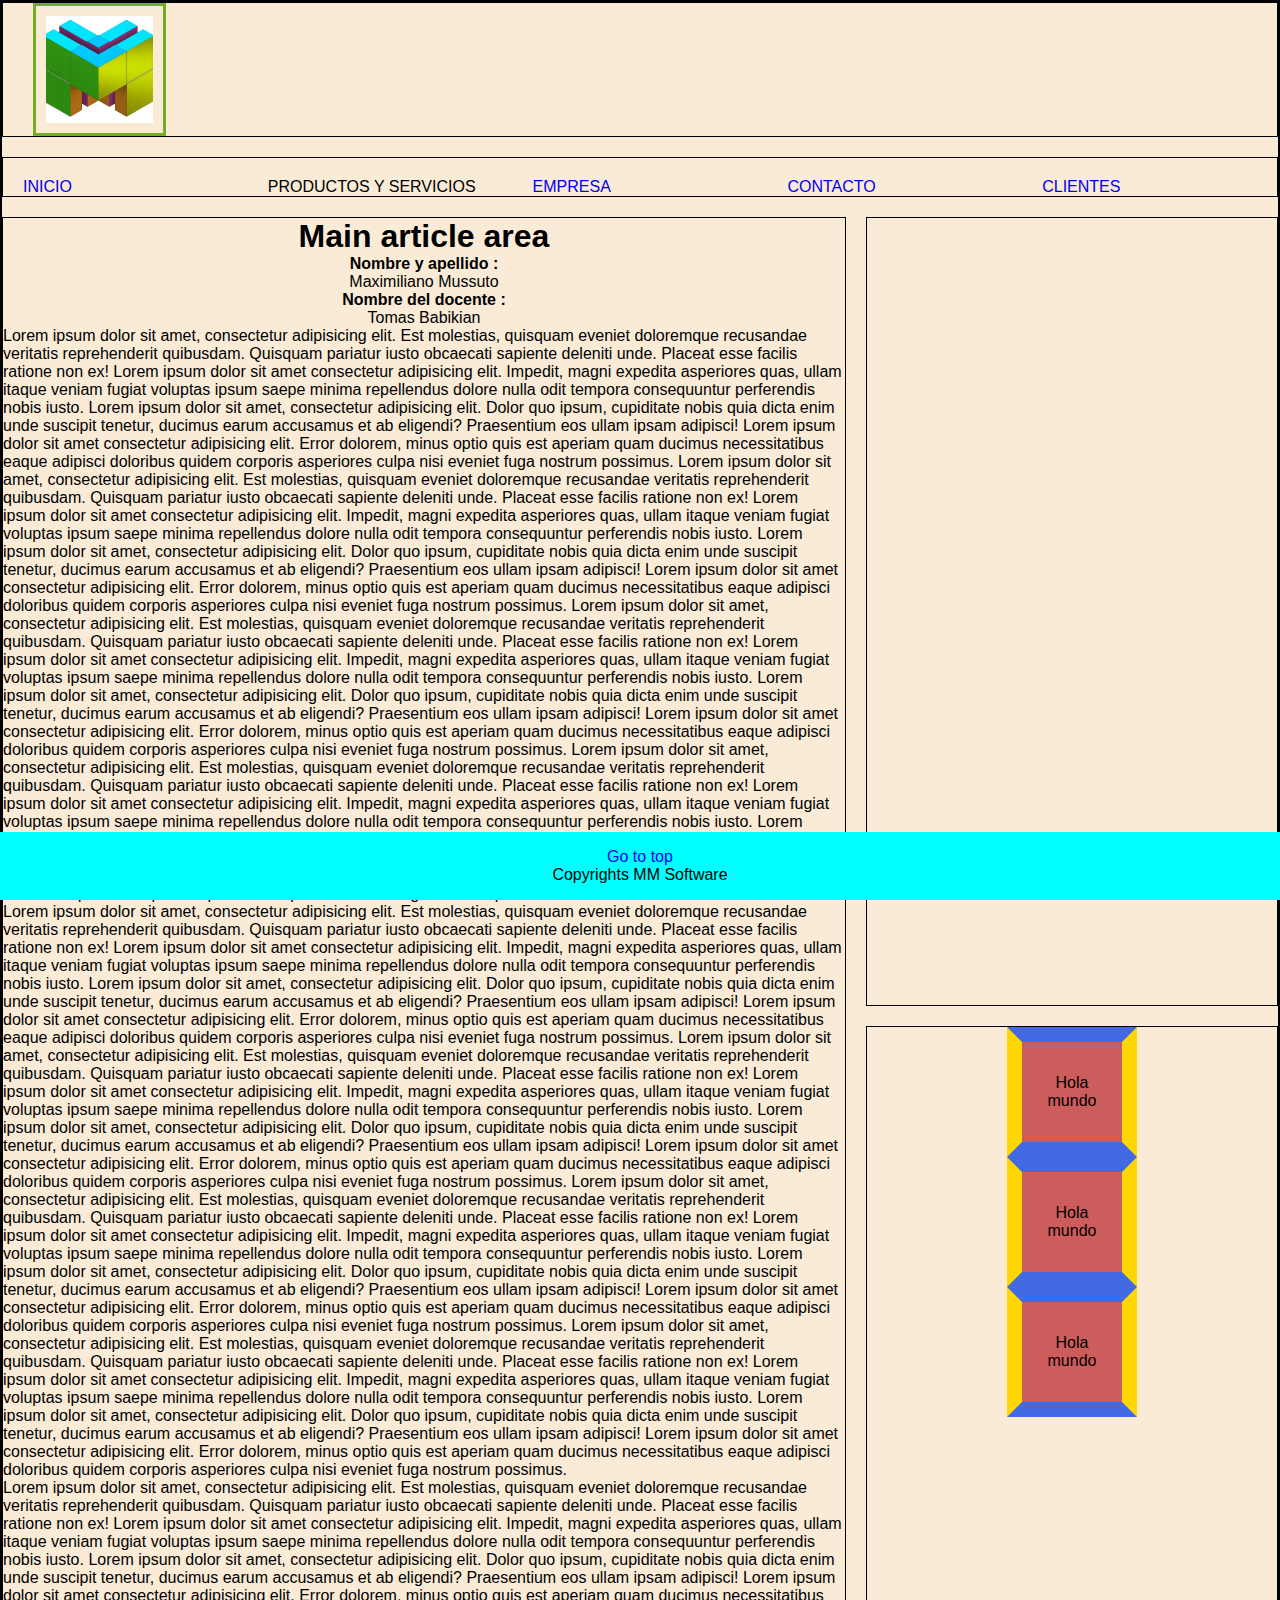
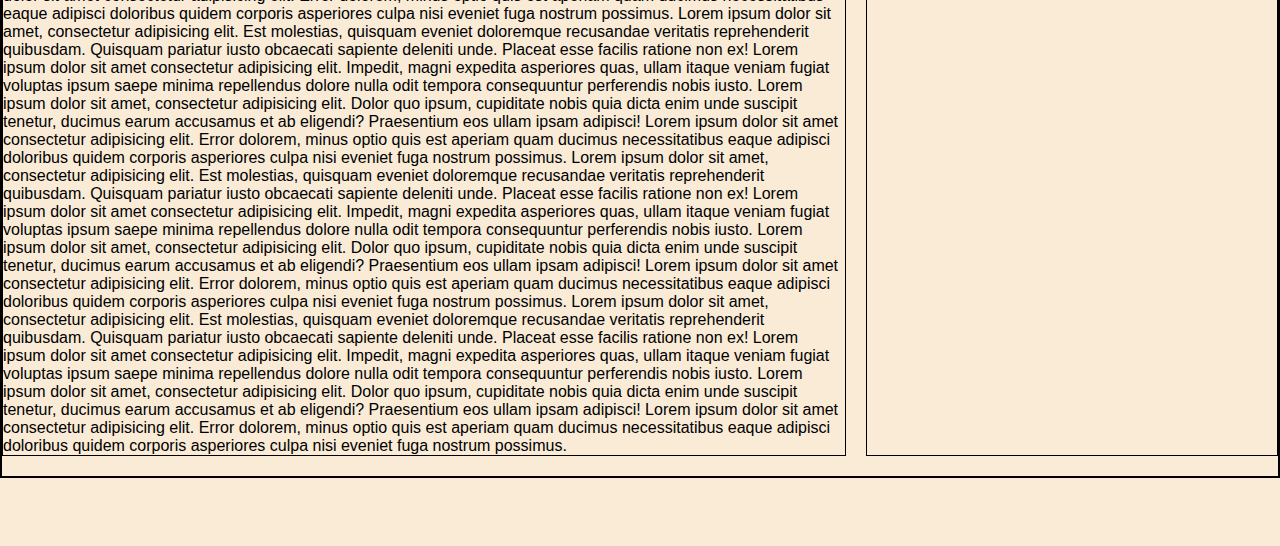
<file: index.html>
<!DOCTYPE html>
<html lang="en">

<head>
  <meta charset="UTF-8">
  <meta http-equiv="X-UA-Compatible" content="IE=edge">
  <meta name="viewport" content="width=device-width, initial-scale=1.0">
  <title>CODERHOUSE</title>
  <link rel="preconnect" href="https://fonts.googleapis.com">
  <link rel="preconnect" href="https://fonts.gstatic.com" crossorigin>
  <link href="https://fonts.googleapis.com/css2?family=Quicksand:wght@300&display=swap" rel="stylesheet">
  <link rel="stylesheet" href="css/grids2.css">
  <link rel="icon" type="image/x-icon" href="./images/logo.png">
</head>

<body>
  <div id="ancla"></div>
  <div class="wrapper">
    <div id="ancla"></div>
    <header class="main-head">
      <a href="./index.html">
        <img src="./images/logo.png" alt="logo MM Software" class="logo"></a></header>
    <nav class="main-nav">
      <ul>
        <li><a href="#inicio">Inicio</a></li>
        <li>Productos y Servicios
          <ul>
            <li><a href="./pages/app2.html">APP</a></li>
            <li><a href="./pages/web2.html">WEB</a></li>
          </ul>
        </li>
        <li><a href="./pages/empresa2.html">Empresa</a></li>
        <li><a href="./pages/contacto2.html">Contacto</a></li>
        <li><a href="./pages/clientes2.html">Clientes</a></li>
      </ul>
    </nav>
    <article class="content">
      <h1>Main article area</h1>

      <strong>Nombre y apellido :</strong> Maximiliano Mussuto
      </br>
      <strong>Nombre del docente : </strong> Tomas Babikian


      <p class="parrafo">
        Lorem ipsum dolor sit amet, consectetur adipisicing elit. Est molestias, quisquam eveniet doloremque recusandae veritatis reprehenderit quibusdam. Quisquam pariatur iusto obcaecati sapiente deleniti unde. Placeat esse facilis ratione non ex!
        Lorem ipsum dolor sit amet consectetur adipisicing elit. Impedit, magni expedita asperiores quas, ullam itaque veniam fugiat voluptas ipsum saepe minima repellendus dolore nulla odit tempora consequuntur perferendis nobis iusto.
        Lorem ipsum dolor sit amet, consectetur adipisicing elit. Dolor quo ipsum, cupiditate nobis quia dicta enim unde suscipit tenetur, ducimus earum accusamus et ab eligendi? Praesentium eos ullam ipsam adipisci!
        Lorem ipsum dolor sit amet consectetur adipisicing elit. Error dolorem, minus optio quis est aperiam quam ducimus necessitatibus eaque adipisci doloribus quidem corporis asperiores culpa nisi eveniet fuga nostrum possimus.
        Lorem ipsum dolor sit amet, consectetur adipisicing elit. Est molestias, quisquam eveniet doloremque recusandae veritatis reprehenderit quibusdam. Quisquam pariatur iusto obcaecati sapiente deleniti unde. Placeat esse facilis ratione non ex!
        Lorem ipsum dolor sit amet consectetur adipisicing elit. Impedit, magni expedita asperiores quas, ullam itaque veniam fugiat voluptas ipsum saepe minima repellendus dolore nulla odit tempora consequuntur perferendis nobis iusto.
        Lorem ipsum dolor sit amet, consectetur adipisicing elit. Dolor quo ipsum, cupiditate nobis quia dicta enim unde suscipit tenetur, ducimus earum accusamus et ab eligendi? Praesentium eos ullam ipsam adipisci!
        Lorem ipsum dolor sit amet consectetur adipisicing elit. Error dolorem, minus optio quis est aperiam quam ducimus necessitatibus eaque adipisci doloribus quidem corporis asperiores culpa nisi eveniet fuga nostrum possimus.
        Lorem ipsum dolor sit amet, consectetur adipisicing elit. Est molestias, quisquam eveniet doloremque recusandae veritatis reprehenderit quibusdam. Quisquam pariatur iusto obcaecati sapiente deleniti unde. Placeat esse facilis ratione non ex!
        Lorem ipsum dolor sit amet consectetur adipisicing elit. Impedit, magni expedita asperiores quas, ullam itaque veniam fugiat voluptas ipsum saepe minima repellendus dolore nulla odit tempora consequuntur perferendis nobis iusto.
        Lorem ipsum dolor sit amet, consectetur adipisicing elit. Dolor quo ipsum, cupiditate nobis quia dicta enim unde suscipit tenetur, ducimus earum accusamus et ab eligendi? Praesentium eos ullam ipsam adipisci!
        Lorem ipsum dolor sit amet consectetur adipisicing elit. Error dolorem, minus optio quis est aperiam quam ducimus necessitatibus eaque adipisci doloribus quidem corporis asperiores culpa nisi eveniet fuga nostrum possimus.
        Lorem ipsum dolor sit amet, consectetur adipisicing elit. Est molestias, quisquam eveniet doloremque recusandae veritatis reprehenderit quibusdam. Quisquam pariatur iusto obcaecati sapiente deleniti unde. Placeat esse facilis ratione non ex!
        Lorem ipsum dolor sit amet consectetur adipisicing elit. Impedit, magni expedita asperiores quas, ullam itaque veniam fugiat voluptas ipsum saepe minima repellendus dolore nulla odit tempora consequuntur perferendis nobis iusto.
        Lorem ipsum dolor sit amet, consectetur adipisicing elit. Dolor quo ipsum, cupiditate nobis quia dicta enim unde suscipit tenetur, ducimus earum accusamus et ab eligendi? Praesentium eos ullam ipsam adipisci!
        Lorem ipsum dolor sit amet consectetur adipisicing elit. Error dolorem, minus optio quis est aperiam quam ducimus necessitatibus eaque adipisci doloribus quidem corporis asperiores culpa nisi eveniet fuga nostrum possimus.
      </p>
      <p class="parrafo">
        Lorem ipsum dolor sit amet, consectetur adipisicing elit. Est molestias, quisquam eveniet doloremque recusandae veritatis reprehenderit quibusdam. Quisquam pariatur iusto obcaecati sapiente deleniti unde. Placeat esse facilis ratione non ex!
        Lorem ipsum dolor sit amet consectetur adipisicing elit. Impedit, magni expedita asperiores quas, ullam itaque veniam fugiat voluptas ipsum saepe minima repellendus dolore nulla odit tempora consequuntur perferendis nobis iusto.
        Lorem ipsum dolor sit amet, consectetur adipisicing elit. Dolor quo ipsum, cupiditate nobis quia dicta enim unde suscipit tenetur, ducimus earum accusamus et ab eligendi? Praesentium eos ullam ipsam adipisci!
        Lorem ipsum dolor sit amet consectetur adipisicing elit. Error dolorem, minus optio quis est aperiam quam ducimus necessitatibus eaque adipisci doloribus quidem corporis asperiores culpa nisi eveniet fuga nostrum possimus.
        Lorem ipsum dolor sit amet, consectetur adipisicing elit. Est molestias, quisquam eveniet doloremque recusandae veritatis reprehenderit quibusdam. Quisquam pariatur iusto obcaecati sapiente deleniti unde. Placeat esse facilis ratione non ex!
        Lorem ipsum dolor sit amet consectetur adipisicing elit. Impedit, magni expedita asperiores quas, ullam itaque veniam fugiat voluptas ipsum saepe minima repellendus dolore nulla odit tempora consequuntur perferendis nobis iusto.
        Lorem ipsum dolor sit amet, consectetur adipisicing elit. Dolor quo ipsum, cupiditate nobis quia dicta enim unde suscipit tenetur, ducimus earum accusamus et ab eligendi? Praesentium eos ullam ipsam adipisci!
        Lorem ipsum dolor sit amet consectetur adipisicing elit. Error dolorem, minus optio quis est aperiam quam ducimus necessitatibus eaque adipisci doloribus quidem corporis asperiores culpa nisi eveniet fuga nostrum possimus.
        Lorem ipsum dolor sit amet, consectetur adipisicing elit. Est molestias, quisquam eveniet doloremque recusandae veritatis reprehenderit quibusdam. Quisquam pariatur iusto obcaecati sapiente deleniti unde. Placeat esse facilis ratione non ex!
        Lorem ipsum dolor sit amet consectetur adipisicing elit. Impedit, magni expedita asperiores quas, ullam itaque veniam fugiat voluptas ipsum saepe minima repellendus dolore nulla odit tempora consequuntur perferendis nobis iusto.
        Lorem ipsum dolor sit amet, consectetur adipisicing elit. Dolor quo ipsum, cupiditate nobis quia dicta enim unde suscipit tenetur, ducimus earum accusamus et ab eligendi? Praesentium eos ullam ipsam adipisci!
        Lorem ipsum dolor sit amet consectetur adipisicing elit. Error dolorem, minus optio quis est aperiam quam ducimus necessitatibus eaque adipisci doloribus quidem corporis asperiores culpa nisi eveniet fuga nostrum possimus.
        Lorem ipsum dolor sit amet, consectetur adipisicing elit. Est molestias, quisquam eveniet doloremque recusandae veritatis reprehenderit quibusdam. Quisquam pariatur iusto obcaecati sapiente deleniti unde. Placeat esse facilis ratione non ex!
        Lorem ipsum dolor sit amet consectetur adipisicing elit. Impedit, magni expedita asperiores quas, ullam itaque veniam fugiat voluptas ipsum saepe minima repellendus dolore nulla odit tempora consequuntur perferendis nobis iusto.
        Lorem ipsum dolor sit amet, consectetur adipisicing elit. Dolor quo ipsum, cupiditate nobis quia dicta enim unde suscipit tenetur, ducimus earum accusamus et ab eligendi? Praesentium eos ullam ipsam adipisci!
        Lorem ipsum dolor sit amet consectetur adipisicing elit. Error dolorem, minus optio quis est aperiam quam ducimus necessitatibus eaque adipisci doloribus quidem corporis asperiores culpa nisi eveniet fuga nostrum possimus.
      </p>
      <p class="parrafo">
        Lorem ipsum dolor sit amet, consectetur adipisicing elit. Est molestias, quisquam eveniet doloremque recusandae veritatis reprehenderit quibusdam. Quisquam pariatur iusto obcaecati sapiente deleniti unde. Placeat esse facilis ratione non ex!
        Lorem ipsum dolor sit amet consectetur adipisicing elit. Impedit, magni expedita asperiores quas, ullam itaque veniam fugiat voluptas ipsum saepe minima repellendus dolore nulla odit tempora consequuntur perferendis nobis iusto.
        Lorem ipsum dolor sit amet, consectetur adipisicing elit. Dolor quo ipsum, cupiditate nobis quia dicta enim unde suscipit tenetur, ducimus earum accusamus et ab eligendi? Praesentium eos ullam ipsam adipisci!
        Lorem ipsum dolor sit amet consectetur adipisicing elit. Error dolorem, minus optio quis est aperiam quam ducimus necessitatibus eaque adipisci doloribus quidem corporis asperiores culpa nisi eveniet fuga nostrum possimus.
        Lorem ipsum dolor sit amet, consectetur adipisicing elit. Est molestias, quisquam eveniet doloremque recusandae veritatis reprehenderit quibusdam. Quisquam pariatur iusto obcaecati sapiente deleniti unde. Placeat esse facilis ratione non ex!
        Lorem ipsum dolor sit amet consectetur adipisicing elit. Impedit, magni expedita asperiores quas, ullam itaque veniam fugiat voluptas ipsum saepe minima repellendus dolore nulla odit tempora consequuntur perferendis nobis iusto.
        Lorem ipsum dolor sit amet, consectetur adipisicing elit. Dolor quo ipsum, cupiditate nobis quia dicta enim unde suscipit tenetur, ducimus earum accusamus et ab eligendi? Praesentium eos ullam ipsam adipisci!
        Lorem ipsum dolor sit amet consectetur adipisicing elit. Error dolorem, minus optio quis est aperiam quam ducimus necessitatibus eaque adipisci doloribus quidem corporis asperiores culpa nisi eveniet fuga nostrum possimus.
        Lorem ipsum dolor sit amet, consectetur adipisicing elit. Est molestias, quisquam eveniet doloremque recusandae veritatis reprehenderit quibusdam. Quisquam pariatur iusto obcaecati sapiente deleniti unde. Placeat esse facilis ratione non ex!
        Lorem ipsum dolor sit amet consectetur adipisicing elit. Impedit, magni expedita asperiores quas, ullam itaque veniam fugiat voluptas ipsum saepe minima repellendus dolore nulla odit tempora consequuntur perferendis nobis iusto.
        Lorem ipsum dolor sit amet, consectetur adipisicing elit. Dolor quo ipsum, cupiditate nobis quia dicta enim unde suscipit tenetur, ducimus earum accusamus et ab eligendi? Praesentium eos ullam ipsam adipisci!
        Lorem ipsum dolor sit amet consectetur adipisicing elit. Error dolorem, minus optio quis est aperiam quam ducimus necessitatibus eaque adipisci doloribus quidem corporis asperiores culpa nisi eveniet fuga nostrum possimus.
        Lorem ipsum dolor sit amet, consectetur adipisicing elit. Est molestias, quisquam eveniet doloremque recusandae veritatis reprehenderit quibusdam. Quisquam pariatur iusto obcaecati sapiente deleniti unde. Placeat esse facilis ratione non ex!
        Lorem ipsum dolor sit amet consectetur adipisicing elit. Impedit, magni expedita asperiores quas, ullam itaque veniam fugiat voluptas ipsum saepe minima repellendus dolore nulla odit tempora consequuntur perferendis nobis iusto.
        Lorem ipsum dolor sit amet, consectetur adipisicing elit. Dolor quo ipsum, cupiditate nobis quia dicta enim unde suscipit tenetur, ducimus earum accusamus et ab eligendi? Praesentium eos ullam ipsam adipisci!
        Lorem ipsum dolor sit amet consectetur adipisicing elit. Error dolorem, minus optio quis est aperiam quam ducimus necessitatibus eaque adipisci doloribus quidem corporis asperiores culpa nisi eveniet fuga nostrum possimus.
      </p>
      
    </article>

    <aside class="side">
      <iframe width="100%" height="100%" src="https://www.youtube.com/embed/OOMCoK5Jb_g"
              title="YouTube video player" frameborder="0"
              allow="accelerometer; autoplay; clipboard-write; encrypted-media; gyroscope; picture-in-picture"
              allowfullscreen></iframe>
    </aside>

    <div class="ad">
      <div class="contenedor__box">
        <label>Hola mundo</label>
      </div>
      <div class="contenedor__box">
        <label>Hola mundo</label>
      </div>
      <div class="contenedor__box">
        <label>Hola mundo</label>
      </div>
    </div>
  </div>
  
  <footer class="main-footer">
      <a href="#ancla">Go to top</a>
    <label>Copyrights MM Software</label>
  </footer>
</body>


</html>
</file>
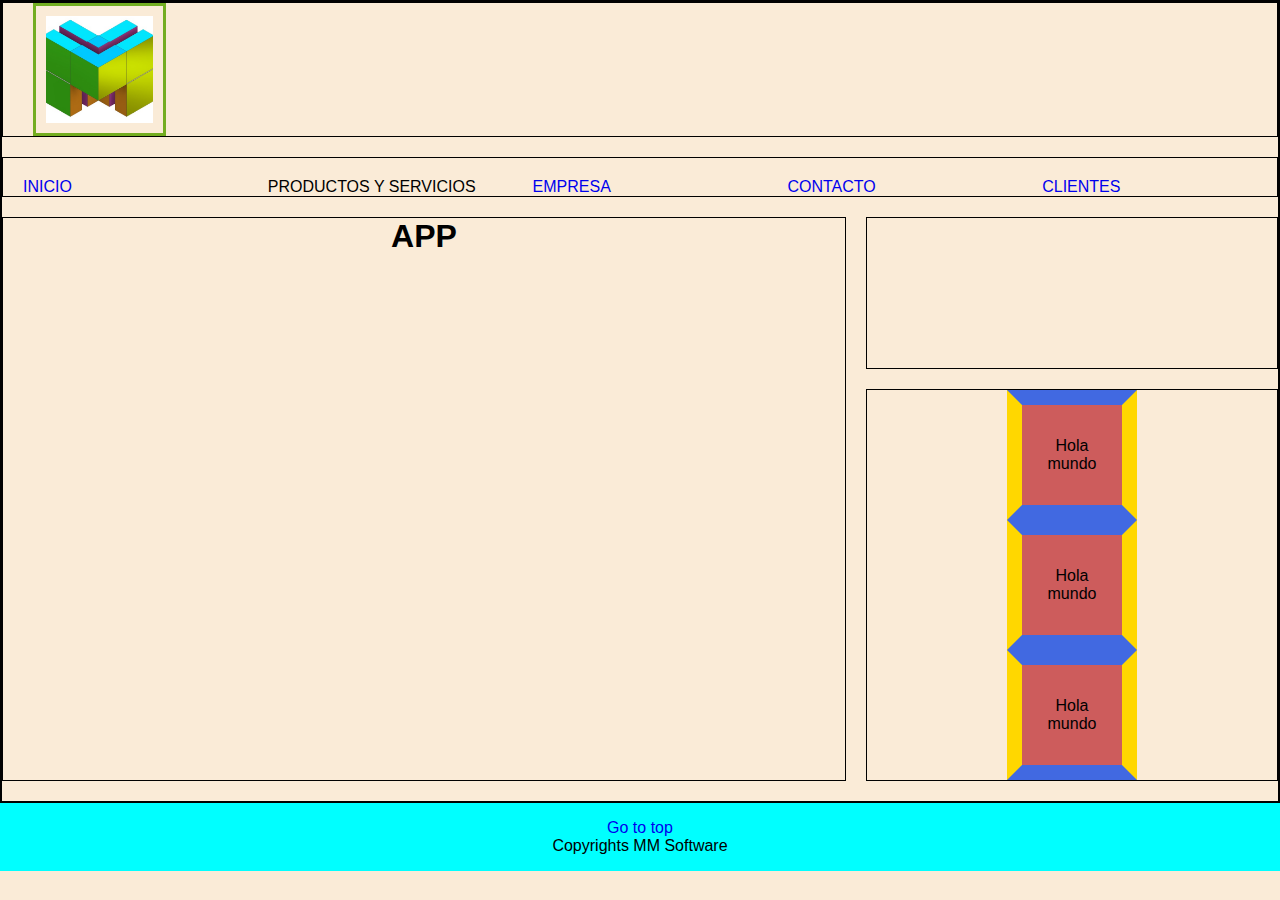
<file: pages/app2.html>
<!DOCTYPE html>
<html lang="en">

<head>
  <meta charset="UTF-8">
  <meta http-equiv="X-UA-Compatible" content="IE=edge">
  <meta name="viewport" content="width=device-width, initial-scale=1.0">
  <title>APP</title>
  <link rel="preconnect" href="https://fonts.googleapis.com">
  <link rel="preconnect" href="https://fonts.gstatic.com" crossorigin>
  <link href="https://fonts.googleapis.com/css2?family=Quicksand:wght@300&display=swap" rel="stylesheet">
  <link rel="stylesheet" href="../css/grids2.css">
  <link rel="icon" type="image/x-icon" href="../images/logo.png">
</head>

<body>
  <div id="ancla"></div>
  <div class="wrapper">
    <header class="main-head">
      <a href="../index.html">
        <img src="../images/logo.png" alt="logo MM Software" class="logo"></a></header>
    <nav class="main-nav">
      <ul>
        <li><a href="../index.html#inicio">Inicio</a></li>
        <li>Productos y Servicios
          <ul>
            <li><a href="./app2.html">APP</a></li>
            <li><a href="./web2.html">WEB</a></li>
          </ul>
        </li>
        <li><a href="./empresa2.html">Empresa</a></li>
        <li><a href="./contacto2.html">Contacto</a></li>
        <li><a href="./clientes2.html">Clientes</a></li>
      </ul>
    </nav>
    <article class="content">
      <h1>APP</h1>
    </article>

    <aside class="side">
      <iframe max-width="100%" height="100%" src="https://www.youtube.com/embed/OOMCoK5Jb_g"
              title="YouTube video player" frameborder="0"
              allow="accelerometer; autoplay; clipboard-write; encrypted-media; gyroscope; picture-in-picture"
              allowfullscreen></iframe>
    </aside>

    <div class="ad">
      <div class="contenedor__box">
        <label>Hola mundo</label>
      </div>
      <div class="contenedor__box">
        <label>Hola mundo</label>
      </div>
      <div class="contenedor__box">
        <label>Hola mundo</label>
      </div>
    </div>
  </div>
  <footer class="main-footer">
    <a href="#ancla">Go to top</a>
  <label>Copyrights MM Software</label>
</footer>
</body>


</html>
</file>
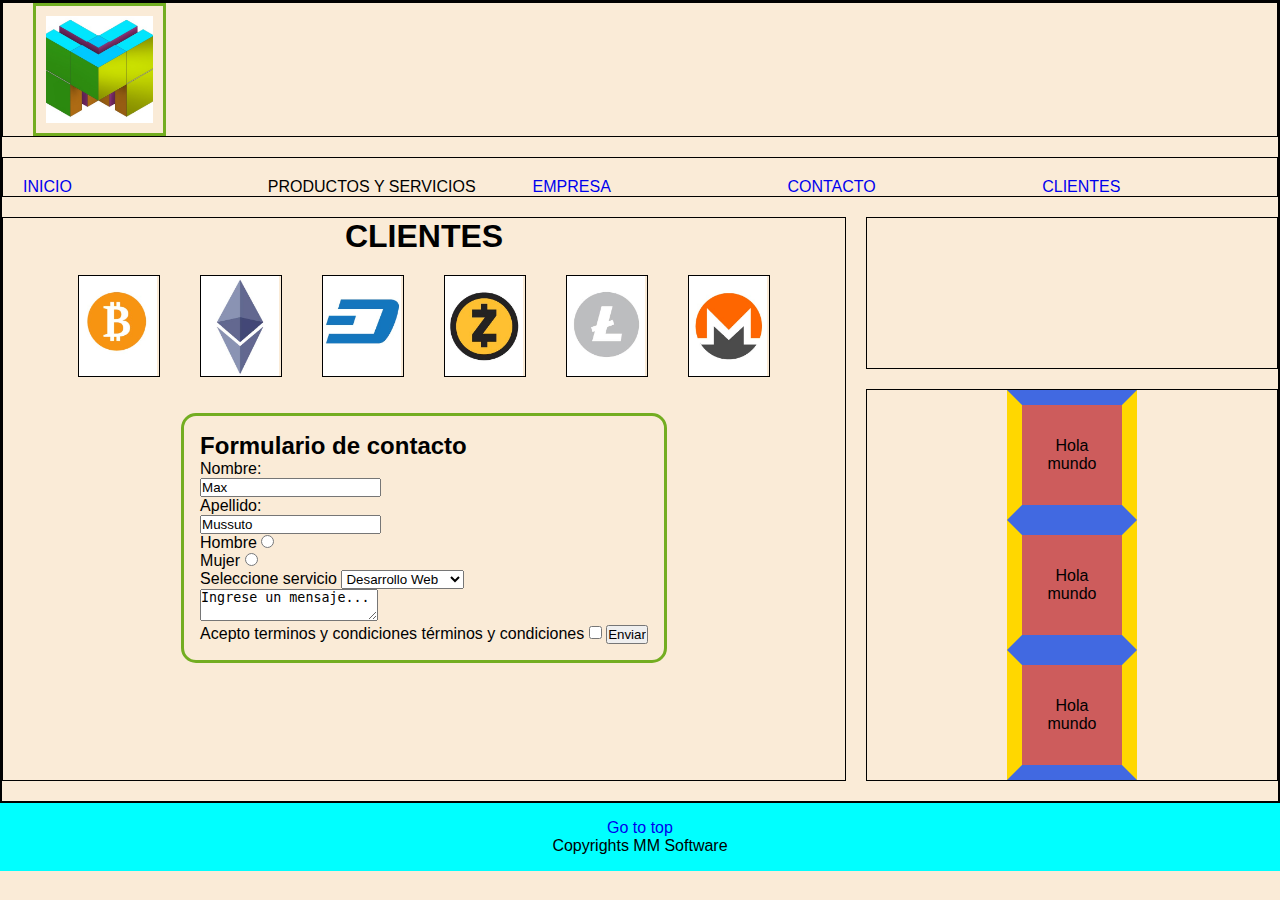
<file: pages/clientes2.html>
<!DOCTYPE html>
<html lang="en">

<head>
  <meta charset="UTF-8">
  <meta http-equiv="X-UA-Compatible" content="IE=edge">
  <meta name="viewport" content="width=device-width, initial-scale=1.0">
  <title>CLIENTES</title>
  <link rel="preconnect" href="https://fonts.googleapis.com">
  <link rel="preconnect" href="https://fonts.gstatic.com" crossorigin>
  <link href="https://fonts.googleapis.com/css2?family=Quicksand:wght@300&display=swap" rel="stylesheet">
  <link rel="stylesheet" href="../css/grids2.css">
  <link rel="icon" type="image/x-icon" href="../images/logo.png">
</head>

<body>
  <div id="ancla"></div>
  <div class="wrapper">
    <header class="main-head">
      <a href="../index.html">
        <img src="../images/logo.png" alt="logo MM Software" class="logo"></a></header>
    <nav class="main-nav">
      <ul>
        <li><a href="../index.html#inicio">Inicio</a></li>
        <li>Productos y Servicios
          <ul>
            <li><a href="./app2.html">APP</a></li>
            <li><a href="./web2.html">WEB</a></li>
          </ul>
        </li>
        <li><a href="./empresa2.html">Empresa</a></li>
        <li><a href="./contacto2.html">Contacto</a></li>
        <li><a href="./clientes2.html">Clientes</a></li>
      </ul>
    </nav>
    <article class="content">
      <h1>CLIENTES</h1>
      <div class="flex_container">
        <div><img src="../images/1.png"></div>
        <div><img src="../images/2.png"></div>
        <div><img src="../images/3.png"></div>
        <div><img src="../images/4.png"></div>
        <div><img src="../images/5.png"></div>
        <div><img src="../images/6.png"></div>
      </div>
    <div class="formulario">
        <h2>Formulario de contacto</h2>
  
  <form action="#" id="contacto">
    <label for="fname">Nombre:</label><br>
    <input type="text" id="fname" name="fname" value="Max"><br>
    <label for="lname">Apellido:</label><br>
    <input type="text" id="lname" name="lname" value="Mussuto"><br>
    <div>Hombre <input type="radio" name="sexo" value="hombre" /></div>
    <div>Mujer <input type="radio" name="sexo" value="mujer" /></div>
    <label>Seleccione servicio</label>
    <select name="servicio">
      <option value="Website">Desarrollo Web</option>
      <option value="App">Desarrollo Movil</option>
      <option value="Data analytics">Analisis de datos</option>
    </select>
    <div>
    <textarea name="mensaje" form="contacto">Ingrese un mensaje...</textarea>
    </div>
    <div>
        <label>Acepto terminos y condiciones términos y condiciones </label>
        <input type="checkbox" name="acepta" value="1" />
        <input type="submit" value="Enviar">
     </div>
      
    
  </form> 
  </div>
    </article>

    <aside class="side">
      <iframe max-width="100%" height="100%" src="https://www.youtube.com/embed/OOMCoK5Jb_g"
              title="YouTube video player" frameborder="0"
              allow="accelerometer; autoplay; clipboard-write; encrypted-media; gyroscope; picture-in-picture"
              allowfullscreen></iframe>
    </aside>

    <div class="ad">
      <div class="contenedor__box">
        <label>Hola mundo</label>
      </div>
      <div class="contenedor__box">
        <label>Hola mundo</label>
      </div>
      <div class="contenedor__box">
        <label>Hola mundo</label>
      </div>
    </div>
  </div>
  <footer class="main-footer">
    <a href="#ancla">Go to top</a>
  <label>Copyrights MM Software</label>
</footer>
</body>


</html>
</file>
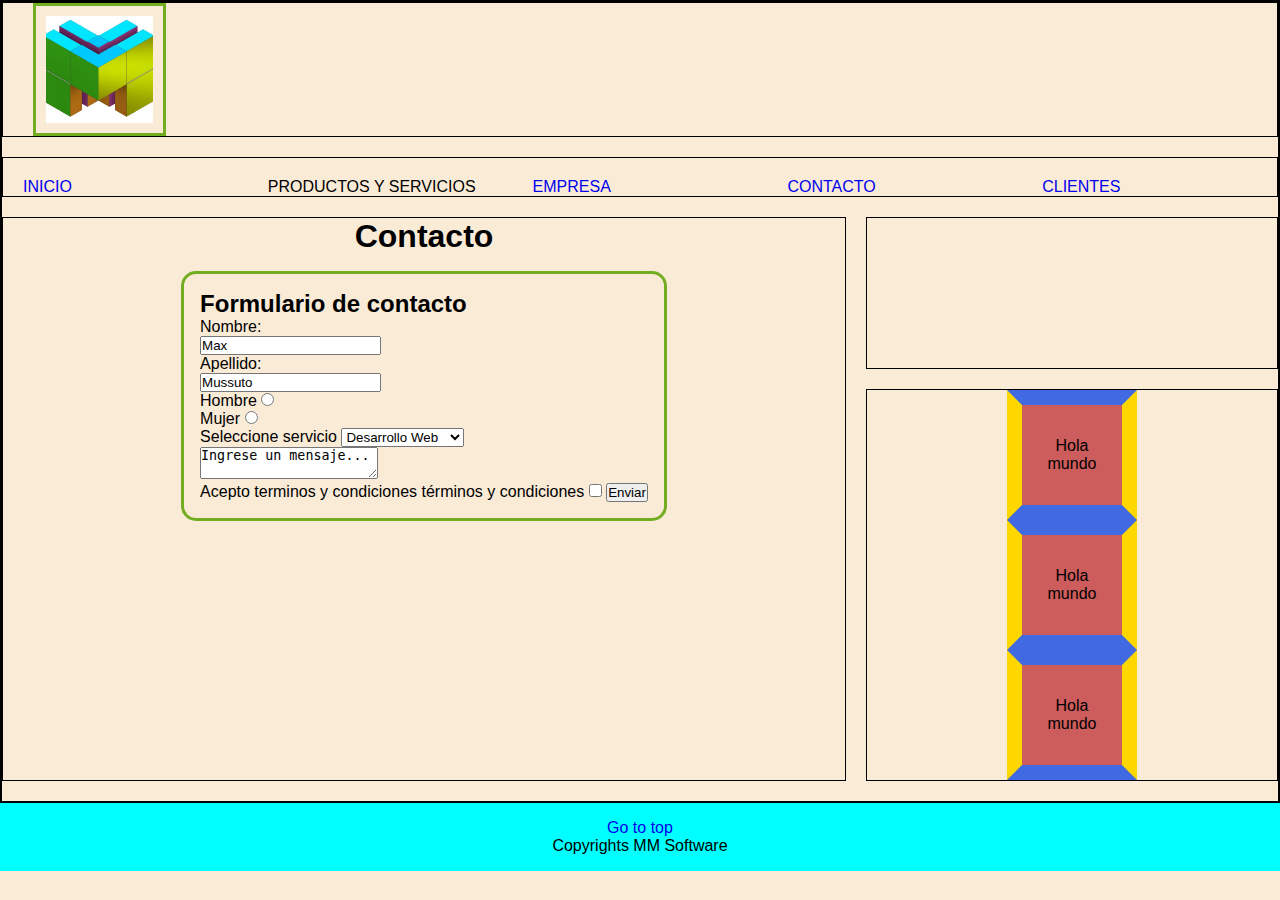
<file: pages/contacto2.html>
<!DOCTYPE html>
<html lang="en">

<head>
  <meta charset="UTF-8">
  <meta http-equiv="X-UA-Compatible" content="IE=edge">
  <meta name="viewport" content="width=device-width, initial-scale=1.0">
  <title>CODERHOUSE</title>
  <link rel="preconnect" href="https://fonts.googleapis.com">
  <link rel="preconnect" href="https://fonts.gstatic.com" crossorigin>
  <link href="https://fonts.googleapis.com/css2?family=Quicksand:wght@300&display=swap" rel="stylesheet">
  <link rel="stylesheet" href="../css/grids2.css">
  <link rel="icon" type="image/x-icon" href="../images/logo.png">
</head>

<body>
  <div id="ancla"></div>
  <div class="wrapper">
    <header class="main-head">
      <a href="../index.html">
        <img src="../images/logo.png" alt="logo MM Software" class="logo"></a></header>
    <nav class="main-nav">
      <ul>
        <li><a href="../index.html#inicio">Inicio</a></li>
        <li>Productos y Servicios
          <ul>
            <li><a href="./app2.html">APP</a></li>
            <li><a href="./web2.html">WEB</a></li>
          </ul>
        </li>
        <li><a href="./empresa2.html">Empresa</a></li>
        <li><a href="./contacto2.html">Contacto</a></li>
        <li><a href="./clientes2.html">Clientes</a></li>
      </ul>
    </nav>
    <article class="content">
      <h1>Contacto</h1>
    <div class="formulario">
        <h2>Formulario de contacto</h2>
  
  <form action="#" id="contacto">
    <label for="fname">Nombre:</label><br>
    <input type="text" id="fname" name="fname" value="Max"><br>
    <label for="lname">Apellido:</label><br>
    <input type="text" id="lname" name="lname" value="Mussuto"><br>
    <div>Hombre <input type="radio" name="sexo" value="hombre" /></div>
    <div>Mujer <input type="radio" name="sexo" value="mujer" /></div>
    <label>Seleccione servicio</label>
    <select name="servicio">
      <option value="Website">Desarrollo Web</option>
      <option value="App">Desarrollo Movil</option>
      <option value="Data analytics">Analisis de datos</option>
    </select>
    <div>
    <textarea name="mensaje" form="contacto">Ingrese un mensaje...</textarea>
    </div>
    <div>
        <label>Acepto terminos y condiciones términos y condiciones </label>
        <input type="checkbox" name="acepta" value="1" />
        <input type="submit" value="Enviar">
     </div>
      
    
  </form> 
  </div>
    </article>

    <aside class="side">
      <iframe max-width="100%" height="100%" src="https://www.youtube.com/embed/OOMCoK5Jb_g"
              title="YouTube video player" frameborder="0"
              allow="accelerometer; autoplay; clipboard-write; encrypted-media; gyroscope; picture-in-picture"
              allowfullscreen></iframe>
    </aside>

    <div class="ad">
      <div class="contenedor__box">
        <label>Hola mundo</label>
      </div>
      <div class="contenedor__box">
        <label>Hola mundo</label>
      </div>
      <div class="contenedor__box">
        <label>Hola mundo</label>
      </div>
    </div>
  </div>
  <footer class="main-footer">
    <a href="#ancla">Go to top</a>
  <label>Copyrights MM Software</label>
</footer>
</body>


</html>
</file>
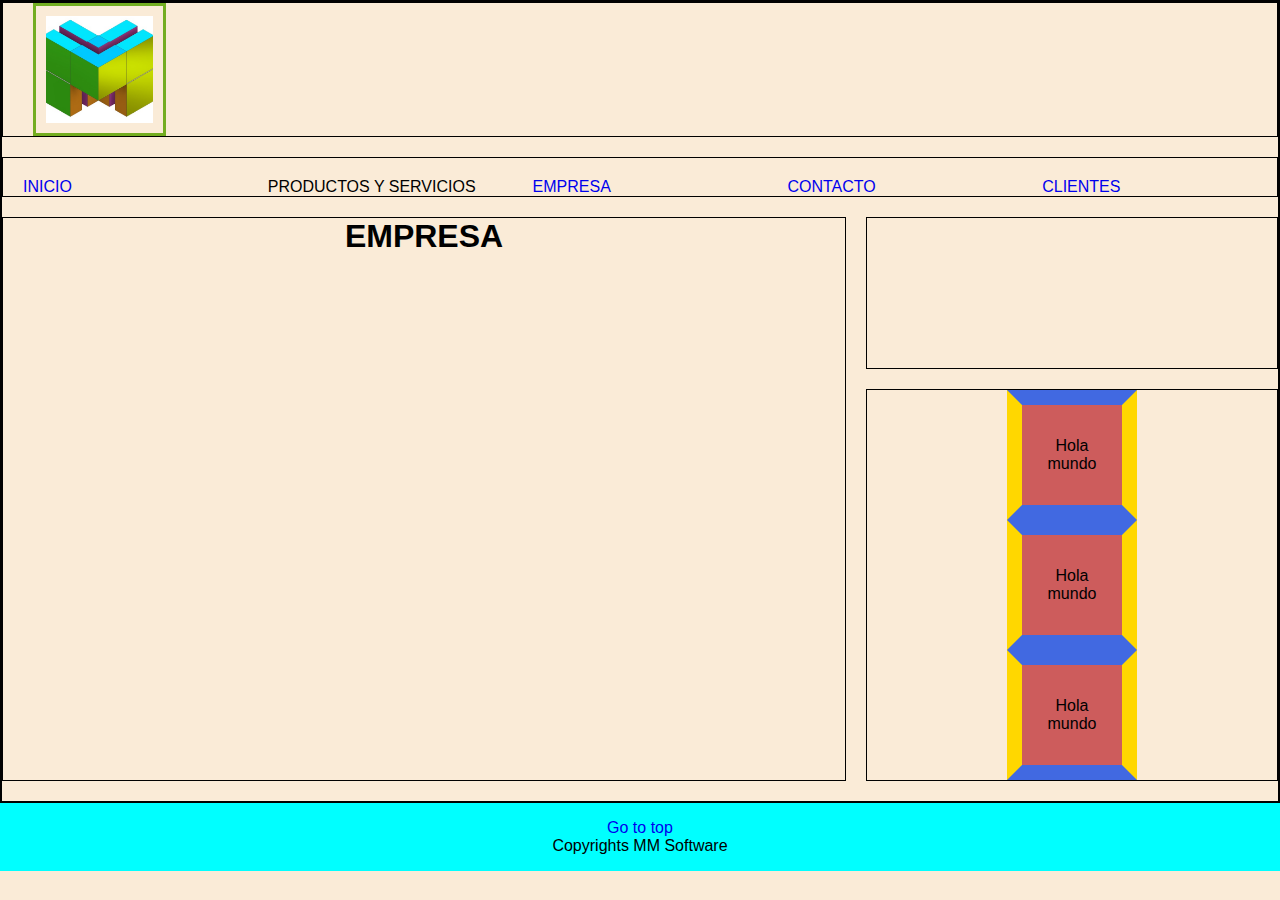
<file: pages/empresa2.html>
<!DOCTYPE html>
<html lang="en">

<head>
  <meta charset="UTF-8">
  <meta http-equiv="X-UA-Compatible" content="IE=edge">
  <meta name="viewport" content="width=device-width, initial-scale=1.0">
  <title>EMPRESA</title>
  <link rel="preconnect" href="https://fonts.googleapis.com">
  <link rel="preconnect" href="https://fonts.gstatic.com" crossorigin>
  <link href="https://fonts.googleapis.com/css2?family=Quicksand:wght@300&display=swap" rel="stylesheet">
  <link rel="stylesheet" href="../css/grids2.css">
  <link rel="icon" type="image/x-icon" href="../images/logo.png">
</head>

<body>
  <div id="ancla"></div>
  <div class="wrapper">
    <header class="main-head">
      <a href="../index.html">
        <img src="../images/logo.png" alt="logo MM Software" class="logo"></a></header>
    <nav class="main-nav">
      <ul>
        <li><a href="../index.html#inicio">Inicio</a></li>
        <li>Productos y Servicios
          <ul>
            <li><a href="./app2.html">APP</a></li>
            <li><a href="./web2.html">WEB</a></li>
          </ul>
        </li>
        <li><a href="./empresa2.html">Empresa</a></li>
        <li><a href="./contacto2.html">Contacto</a></li>
        <li><a href="./clientes2.html">Clientes</a></li>
      </ul>
    </nav>
    <article class="content">
      <h1>EMPRESA</h1>
    </article>

    <aside class="side">
      <iframe max-width="100%" height="100%" src="https://www.youtube.com/embed/OOMCoK5Jb_g"
              title="YouTube video player" frameborder="0"
              allow="accelerometer; autoplay; clipboard-write; encrypted-media; gyroscope; picture-in-picture"
              allowfullscreen></iframe>
    </aside>

    <div class="ad">
      <div class="contenedor__box">
        <label>Hola mundo</label>
      </div>
      <div class="contenedor__box">
        <label>Hola mundo</label>
      </div>
      <div class="contenedor__box">
        <label>Hola mundo</label>
      </div>
    </div>
  </div>
  <footer class="main-footer">
    <a href="#ancla">Go to top</a>
  <label>Copyrights MM Software</label>
</footer>
</body>


</html>
</file>
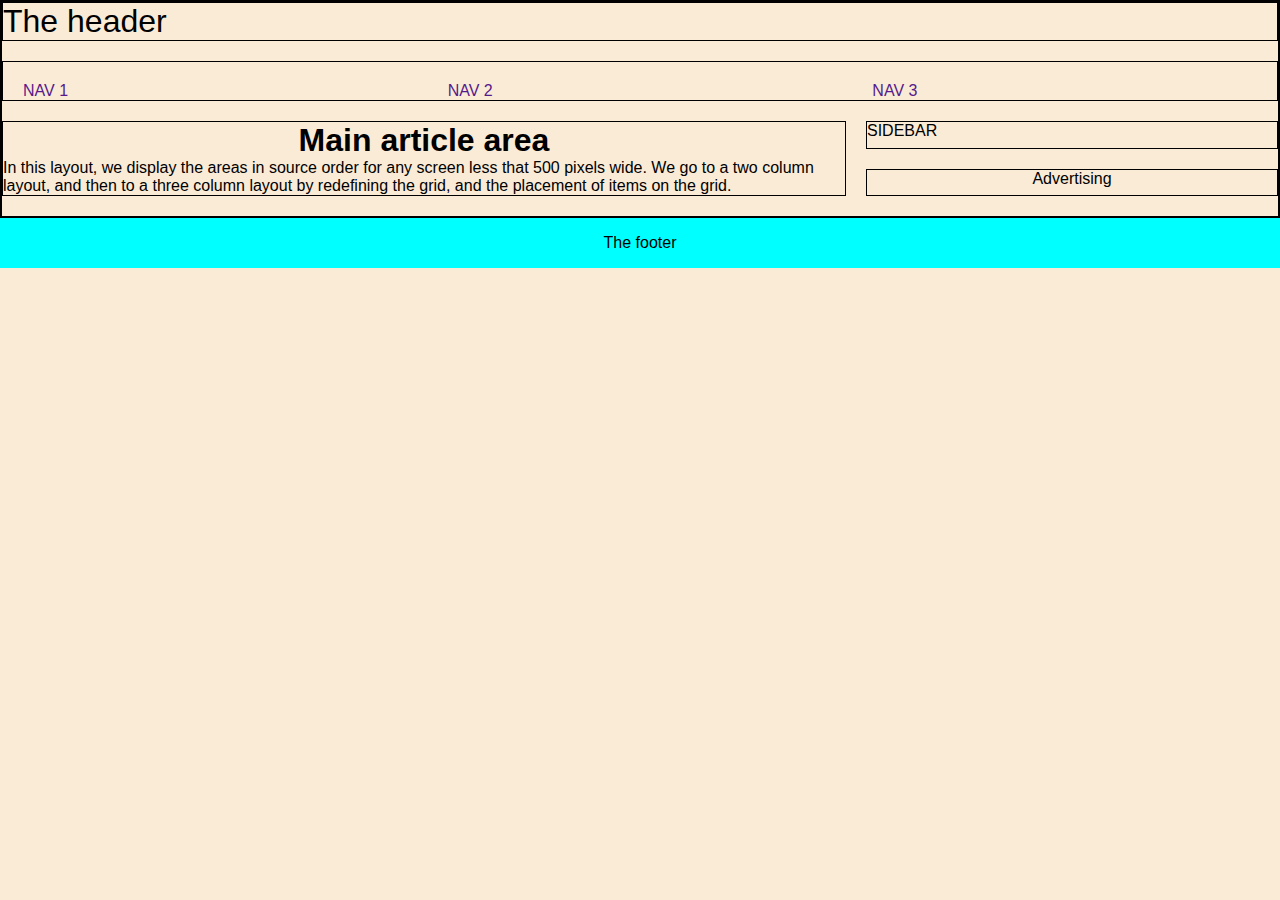
<file: pages/galeria.html>
<!DOCTYPE html>
<html lang="en">
<head>
    <meta charset="UTF-8">
    <meta http-equiv="X-UA-Compatible" content="IE=edge">
    <meta name="viewport" content="width=device-width, initial-scale=1.0">
    <title>Document</title>
    <link rel="preconnect" href="https://fonts.googleapis.com">
    <link rel="preconnect" href="https://fonts.gstatic.com" crossorigin>
    <link href="https://fonts.googleapis.com/css2?family=Quicksand:wght@300&display=swap" rel="stylesheet">
    <link rel="stylesheet" href="../css/grids2.css">
</head>
<body>
    <div class="wrapper">
        <header class="main-head">The header</header>
        <nav class="main-nav">
            <ul>
                <li><a href="">Nav 1</a></li>
                <li><a href="">Nav 2</a></li>
                <li><a href="">Nav 3</a></li>
            </ul>
        </nav>
        <article class="content">
            <h1>Main article area</h1>
            <p>In this layout, we display the areas in source order for any screen less that 500 pixels wide. We go to a
                two column layout, and then to a three column layout by redefining the grid, and the placement of items
                on the grid.</p>
        </article>

        <aside class="side">SIDEBAR</p>
        </aside>

        <div class="ad">Advertising</div>
    </div>

    <footer class="main-footer">The footer</footer>
</body>
</html>
</file>
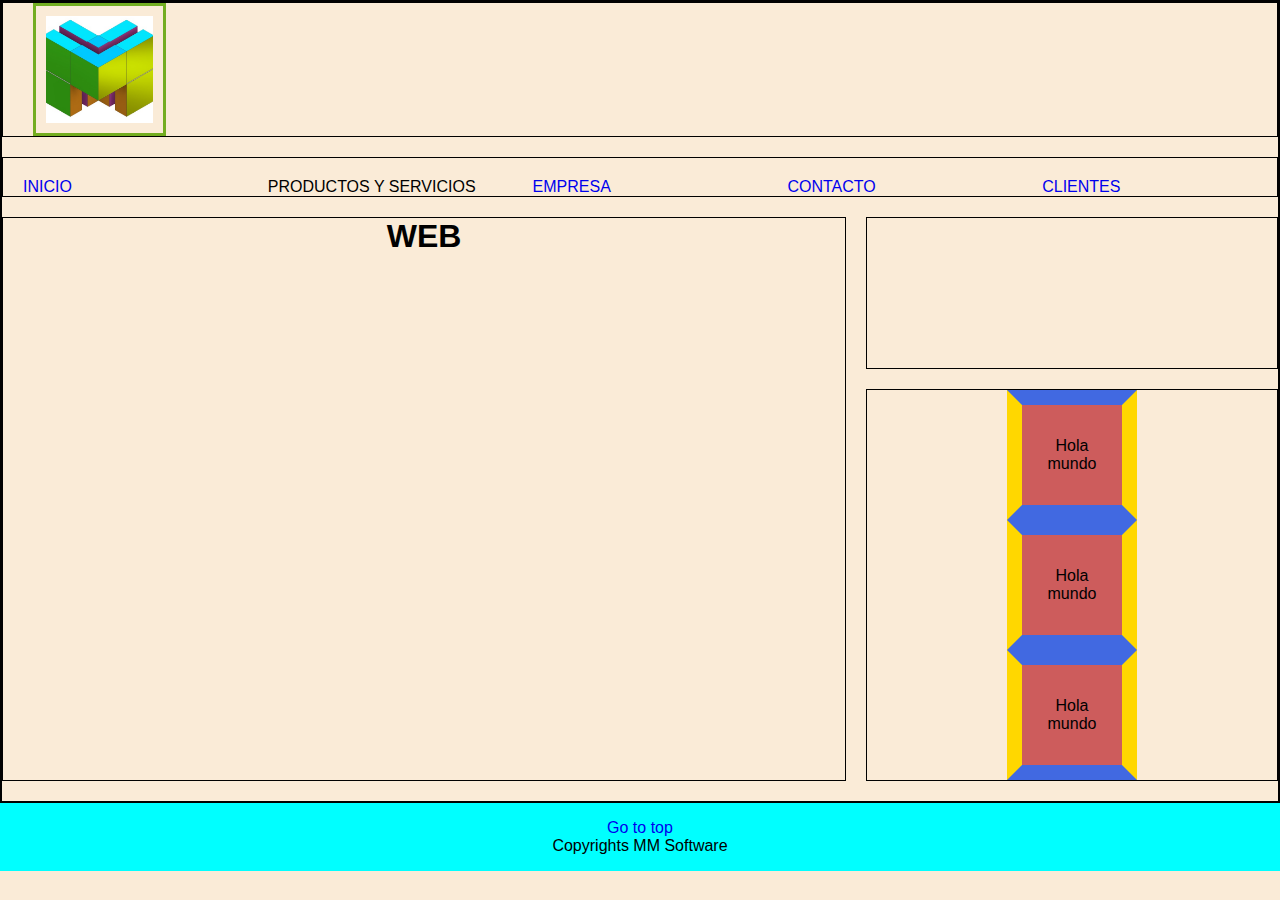
<file: pages/web2.html>
<!DOCTYPE html>
<html lang="en">

<head>
  <meta charset="UTF-8">
  <meta http-equiv="X-UA-Compatible" content="IE=edge">
  <meta name="viewport" content="width=device-width, initial-scale=1.0">
  <title>WEB</title>
  <link rel="preconnect" href="https://fonts.googleapis.com">
  <link rel="preconnect" href="https://fonts.gstatic.com" crossorigin>
  <link href="https://fonts.googleapis.com/css2?family=Quicksand:wght@300&display=swap" rel="stylesheet">
  <link rel="stylesheet" href="../css/grids2.css">
  <link rel="icon" type="image/x-icon" href="../images/logo.png">
</head>

<body>
  <div id="ancla"></div>
  <div class="wrapper">
    <header class="main-head">
      <a href="../index.html">
        <img src="../images/logo.png" alt="logo MM Software" class="logo"></a></header>
    <nav class="main-nav">
      <ul>
        <li><a href="../index.html#inicio">Inicio</a></li>
        <li>Productos y Servicios
          <ul>
            <li><a href="./app2.html">APP</a></li>
            <li><a href="./web2.html">WEB</a></li>
          </ul>
        </li>
        <li><a href="./empresa2.html">Empresa</a></li>
        <li><a href="./contacto2.html">Contacto</a></li>
        <li><a href="./clientes2.html">Clientes</a></li>
      </ul>
    </nav>
    <article class="content">
      <h1>WEB</h1>
    </article>

    <aside class="side">
      <iframe max-width="100%" height="100%" src="https://www.youtube.com/embed/OOMCoK5Jb_g"
              title="YouTube video player" frameborder="0"
              allow="accelerometer; autoplay; clipboard-write; encrypted-media; gyroscope; picture-in-picture"
              allowfullscreen></iframe>
    </aside>

    <div class="ad">
      <div class="contenedor__box">
        <label>Hola mundo</label>
      </div>
      <div class="contenedor__box">
        <label>Hola mundo</label>
      </div>
      <div class="contenedor__box">
        <label>Hola mundo</label>
      </div>
    </div>
  </div>
  <footer class="main-footer">
    <a href="#ancla">Go to top</a>
  <label>Copyrights MM Software</label>
</footer>
</body>


</html>
</file>
<file: css/grids2.css>
*{
    margin: 0px;
    padding: 0px;
}
body{
    background-color: rgb(245,192,201);
    font-family: 'Gill Sans', 'Gill Sans MT', Calibri, 'Trebuchet MS', sans-serif;
}

.logo{
    position: relative;
    left: 30px;
    float: left;
    max-width: 25%;
    height: auto;
    border: 3px solid #73AD21;
    padding: 10px;
  }
.logo:hover{
    transform: rotate(360deg);
    transition: all 3s;
}
header{
    font-size: xx-large;
    display: grid;
    justify-content: left;
    border: 1px solid black;
}
nav ul a{
    text-decoration: none;
    margin: 10px;
}

nav ul {
    list-style: none;
    font-size:0; /* truco por el uso de inline-block*/
 }
 nav ul li{
    margin-top: 20px;
 }
 nav li {
    display: inline-block;
    width: 50%;
    position:relative;
    font-size: 1rem;
 }
 
 nav ul ul {
    
    position: relative;
    display: none;
 }
 nav ul ul li {
    
    display: block;
    width:200px;
    padding: 10px;
 }
 nav ul li {
    
    display: block;
    
    padding-left: 10px;
 }
 nav ul ul li a {color: white;}
 nav ul li:hover ul {
    position: absolute;
    display:block;
    background-color: black;
    z-index: 2;
    
 }

nav ul li{
    list-style: none;
    text-transform: uppercase;
}

.flex_container{
    display: flex;
    flex-wrap: wrap;
    justify-content: space-between;
}
.flex_container div{
    margin: 20px;
    border: 1px solid black;
    width: 80px;
    height: 100px;
}

.flex_container div img{
    max-width: 100%;
    height: 100%;
}

#contenedor{
    padding: 1em;
    display: flex;
    flex-direction: row;
}
.contenedor__box{
    text-align: center;
    position: relative;
    z-index: -1;
    width: 100px;
    height: 100px;
    background-color: indianred;
    border-left: solid 15px gold;
    border-top: solid 15px royalblue;
    border-right: solid 15px gold;
    border-bottom: solid 15px royalblue;
}

.contenedor__box label{
  border: solid 0px green !important;
  border-radius: 15px;
  position: absolute;
  top: 50%;
  left: 50%;
  transform: translate(-50%, -50%);
}
a{
    text-decoration: none;
}
aside, article, ad{
    border: 1px solid black;
}
.main-head{
    grid-area: header;
}
.content{
    grid-area: contenido;
    display: flex;
    flex-direction: column;
    align-content: center;
    align-items: center
}
.formulario{
    margin: 1em;
    border-radius: 15px;
    border: 3px solid #73AD21;
    text-align: left;
    padding: 1em;

}
.main-nav{
    grid-area: nav;
}
.side{
    display: flex;
    flex-direction: row;
    align-content: space-around;
    grid-area: sidebar;
}
.ad{
    grid-area: ad;
    border: 1px solid black;    
    display: flex;
    flex-direction: column;
    align-items: center;
}
.main-footer{
    grid-area: footer;
    display: flex;
    flex-direction: column;
}
footer{
    position: sticky;
    bottom: 0px;
    text-align: center;
    padding: 1em;
    background-color: aqua;
}
.wrapper{
    display: grid;
    gap:20px;
    grid-template-areas:
        "header"
        "nav"
        "contenido"
        "sidebar"
        "ad"
        "footer";
    border: 2px solid black;
}
@media screen and (min-width:500px) {
    .wrapper{
        display: grid;
        grid-template-columns: 1fr 2fr;
        grid-template-areas: 
        "header  header"
        "nav     nav"
        "sidebar contenido"
        "ad      footer";
        border: 2px solid black;
    }
    nav ul{
        display: flex;
        justify-content: space-between;
        border: 2px solid black;
        border: 1cm;
    }
    
}
    @media screen and (min-width:700px) {
        .wrapper{
            grid-template-columns: 1fr 4fr 1fr;
            grid-template-areas: 
            "header header header"
            "nav contenido sidebar" 
            "nav contenido ad" 
            "footer footer footer";
            }
            nav ul{
                flex-direction:column;
                border: 1px solid black;
            }
        }
        @media screen and (min-width:920px) {
            .wrapper{
                grid-template-columns: 1fr 1fr 1fr;
                grid-template-areas: 
                "header header header"
                "nav nav       nav"
                "contenido contenido sidebar" 
                "contenido contenido sidebar" 
                "contenido contenido ad"
                "contenido contenido ad" 
                "footer footer footer";
                }
                body{
                    background-color: antiquewhite;
                }
                nav ul{
                    flex-direction:row;
                    border: 1px solid black;
                    font-size: 2rem;
                }
                
            }
</file>
